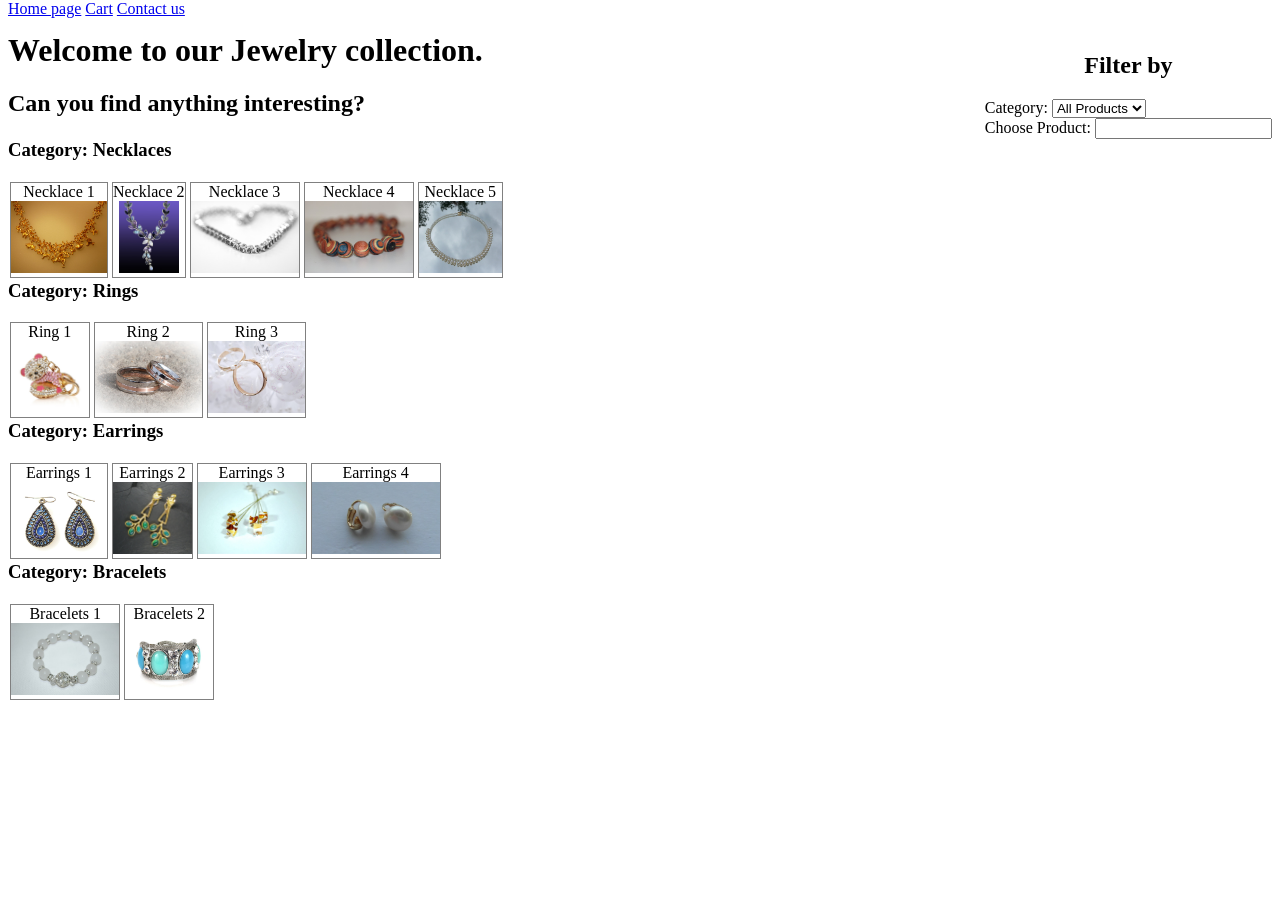
<file: index.html>
<!DOCTYPE html>
<html>
<head>
  <title>Jewelry Show Case</title>
  <link rel="stylesheet" href="css/styles.css"/>
</head>
<body>
<div class="topbar">
  <a href="index.html">Home page</a>
  <a href="cart.html">Cart</a>
  <a href="contact_us.html">Contact us</a>
</div>

<!-- Start: Filter Section -->
<div class="filter">
  <h2>Filter by</h2>

  <div class="category">
    Category:
    <select data-bind="options: categoryName,
                       optionsCaption: 'All Products',
                       value: selectedCategory"></select>
  </div>
  <div class="name">
    Choose Product:
    <input type="text" data-bind="textInput: selectedName"/>
  </div>
</div>
<!-- End: Filter Section -->


<h1>Welcome to our Jewelry collection.</h1>

<h2>Can you find anything interesting?</h2>

<div data-bind="foreach: categories">
  <div class="category">
    <h3>Category: <span data-bind="text: name"></span></h3>

    <div data-bind="foreach: products">
      <div class="jewel" data-bind="visible: $root.shouldShow($data),
                                                  click: $root.selectProduct,
                                                  event: {
                                                    mouseover: $root.showProduct,
                                                    mouseout: $root.hideProduct
                                                  }">
        <div data-bind="text: title"></div>
        <img data-bind="attr: { src: 'images/' + thumb }">
      </div>
    </div>
  </div>
</div>

<!-- Start: Selected Product Section -->
<div class="selectedProduct" data-bind="with: selectedProduct">
  Prodotto selezionato:
  <div class="jewel">
    <div data-bind="text: title"></div>
    <!-- ko foreach: images -->
    <img data-bind="attr: { src: 'images/' + $data }">
    <!-- /ko -->
    <div data-bind="text: description"></div>
    <div data-bind="text: price"></div>
    <button data-bind="click: $root.addToCart">Add to cart</button>
  </div>
</div>
<!-- End: Selected Product -->

<script type="text/javascript" src="js/jquery.js"></script>
<script type="text/javascript" src="js/knockout-3.2.0.debug.js"></script>
<script type="text/javascript" src="js/basket-localStorage.js"></script>
<script type="text/javascript" src="js/basket.js"></script>
<script type="text/javascript" src="js/index.js"></script>
</body>
</html>
</file>
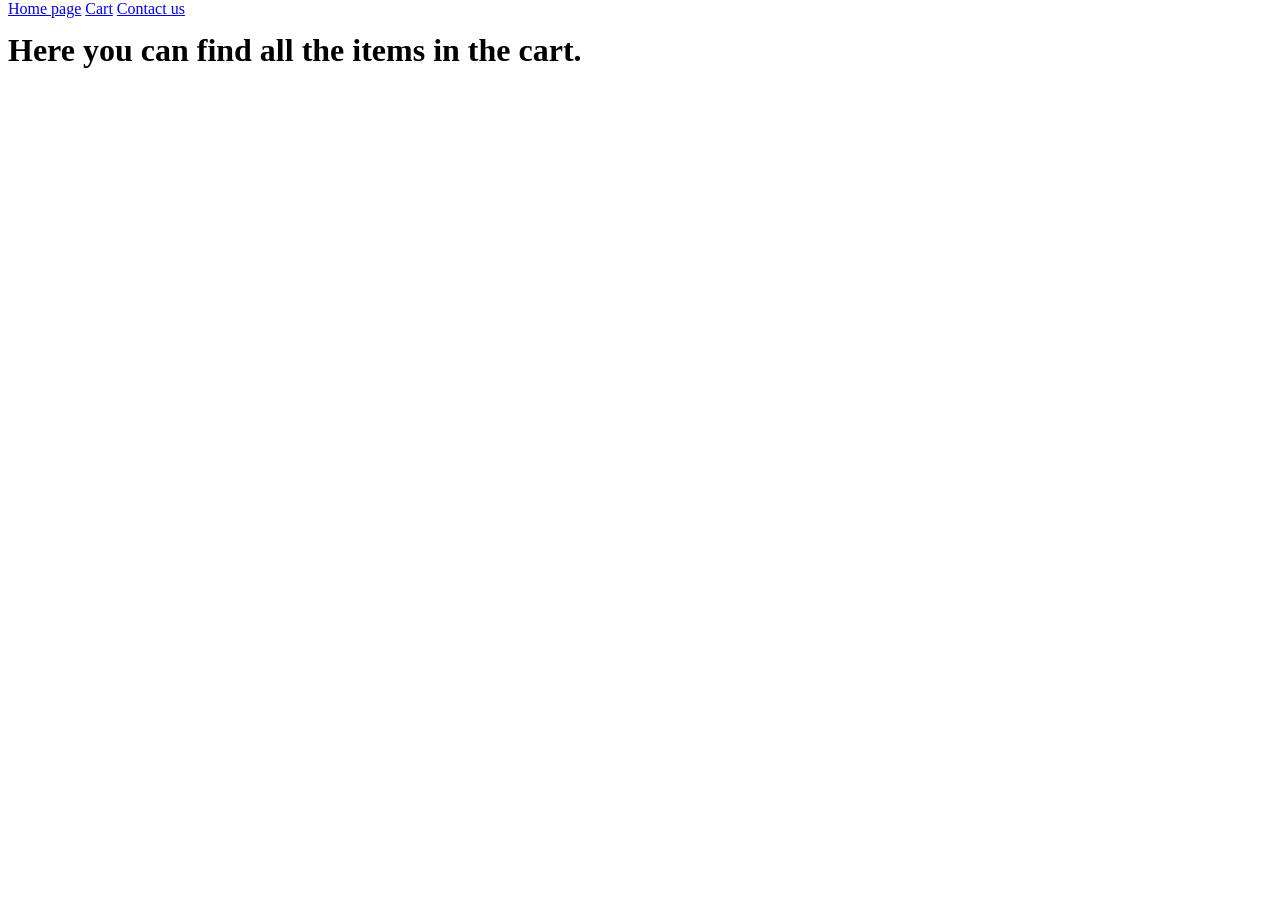
<file: cart.html>
<!DOCTYPE html>
<html>
<head>
  <title>Jewelry Show Case - Cart</title>
  <link rel="stylesheet" href="css/styles.css"/>
</head>
<body>
<div class="topbar">
  <a href="index.html">Home page</a>
  <a href="cart.html">Cart</a>
  <a href="contact_us.html">Contact us</a>
</div>
<h1>Here you can find all the items in the cart.</h1>

<div data-bind="foreach: products">
  <div class="jewel">
    <div data-bind="text: title"></div>
    <img data-bind="attr: { src: 'images/' + thumb }">

    <div data-bind="text: description"></div>
    <div data-bind="text: price"></div>

    <button data-bind="click: $root.removeFromCart">Remove from the cart</button>
  </div>
</div>

<script type="text/javascript" src="js/jquery.js"></script>
<script type="text/javascript" src="js/knockout-3.2.0.debug.js"></script>
<script type="text/javascript" src="js/basket-localStorage.js"></script>
<script type="text/javascript" src="js/basket.js"></script>
<script type="text/javascript" src="js/cart.js"></script>
</body>
</html>
</file>
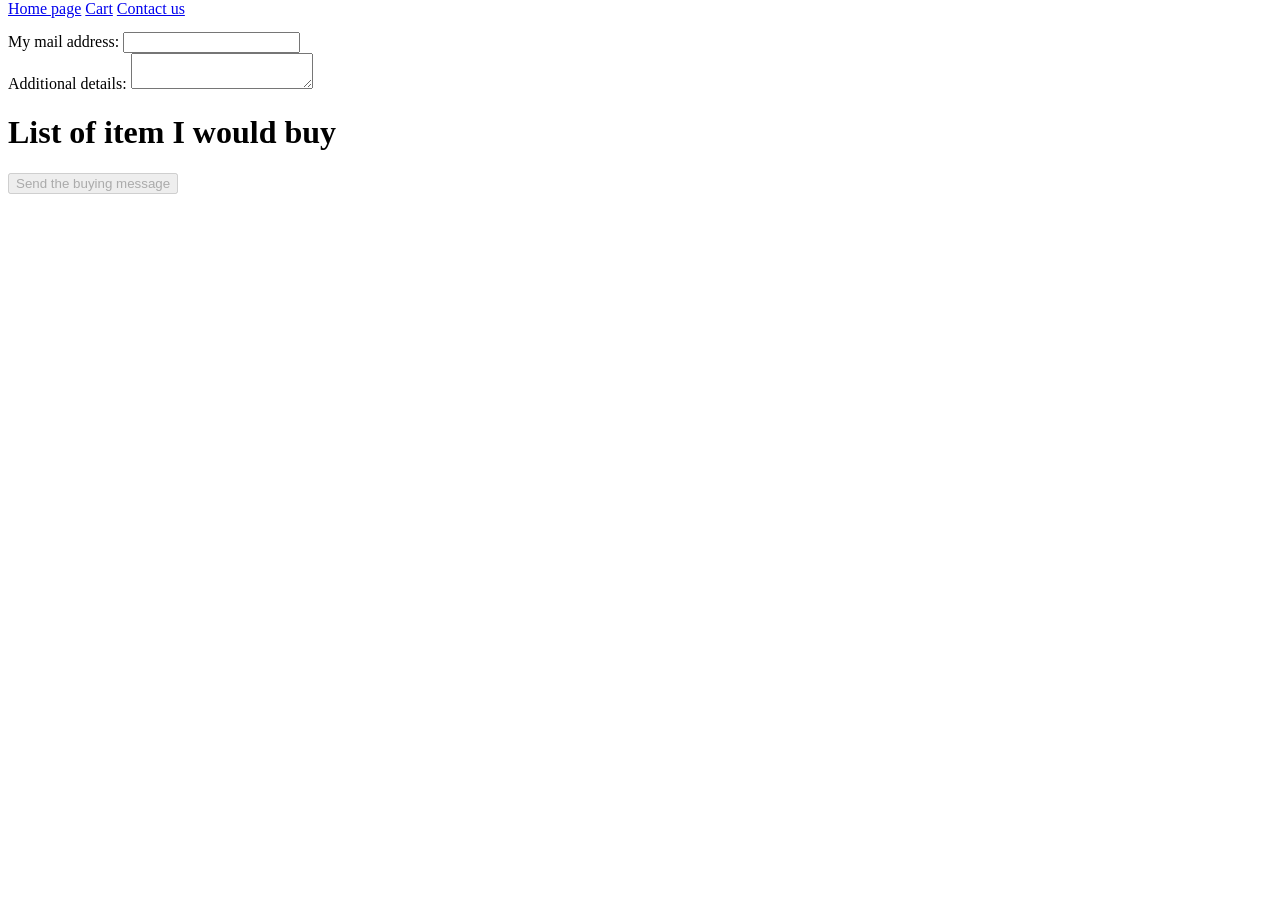
<file: contact_us.html>
<!DOCTYPE html>
<html>
<head>
  <title>Jewelry Show Case - Contact</title>
  <link rel="stylesheet" href="css/styles.css"/>
</head>
<body>
<div class="topbar">
  <a href="index.html">Home page</a>
  <a href="cart.html">Cart</a>
  <a href="contact_us.html">Contact us</a>
</div>

<form data-bind="submit: buy">
  <div class="field">
    My mail address:
    <input type="text" data-bind="textInput: email"/>
  </div>
  <div class="field">
    Additional details:
    <textarea data-bind="value: message"></textarea>
  </div>
  <h1>List of item I would buy</h1>

  <div data-bind="foreach: products">
    <div class="jewel">
      <div data-bind="text: title"></div>
      <img data-bind="attr: { src: 'images/' + thumb }">

      <div data-bind="text: description"></div>
      <div data-bind="text: price"></div>
    </div>
  </div>

  <div class="clear-float"></div>
  <input type="submit" value="Send the buying message"
         data-bind="enable: canBuy"/>
</form>

<script type="text/javascript" src="js/jquery.js"></script>
<script type="text/javascript" src="js/knockout-3.2.0.debug.js"></script>
<script type="text/javascript" src="js/basket-localStorage.js"></script>
<script type="text/javascript" src="js/basket.js"></script>
<script type="text/javascript" src="js/contact_us.js"></script>
</body>
</html>
</file>
<file: css/styles.css>
.jewel {
    border: 1px solid grey;
    text-align: center;
    margin: 2px;
    float: left;
}

.jewel img {
    max-height: 72px;
}

.category {
    clear: both;
}

.filter {
    float: right;
    clear: both;
}

.filter > h2 {
    text-align: center;
} 

.selectedProduct {
    clear: both;
    text-align: center;
}

.selectedProduct .jewel {
    float: none; 
}

.selectedProduct .jewel img {
    max-height: 144px;
}

body {
    margin-top: 2em;
}

.topbar {
    position: absolute;
    top: 0px;
}

.clear-float {
    clear: both;
}
</file>
